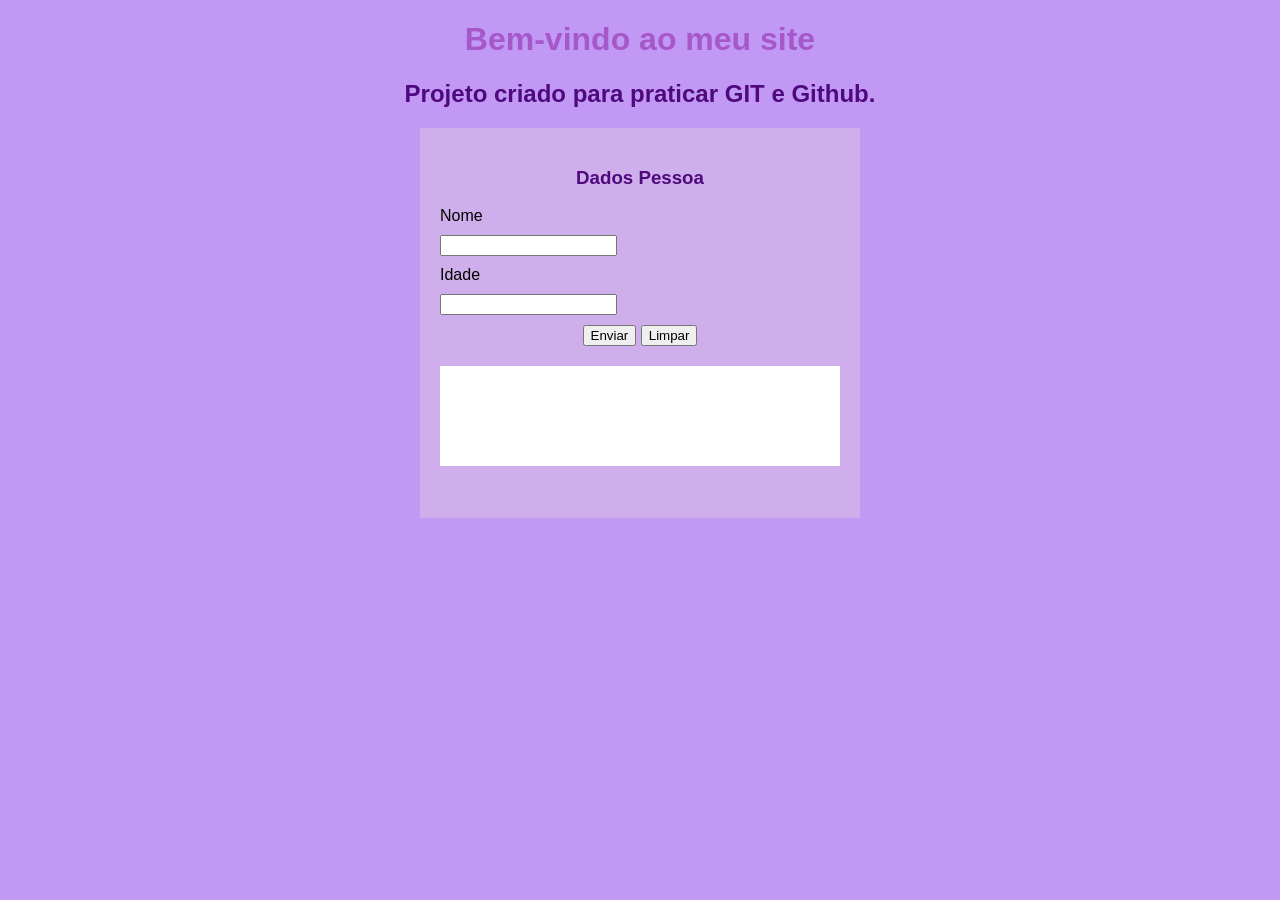
<file: index.html>
<!DOCTYPE html>
<html lang="pt-br">
<head>
    <meta charset="UTF-8">
    <meta name="viewport" content="width=device-width, initial-scale=1.0">
    <title>Meu Primeiro Site</title>
    <link rel="stylesheet" href="css/style.css">

    <script src="js/script.js" defer></script>
    <script src="js/script_idade.js" defer></script>
</head>
<body>
    <h1>Bem-vindo ao meu site</h1>
    <h2>Projeto criado para praticar GIT e Github.</h2>
    
    <div id = 'div-form'>
        <h3> Dados Pessoa</h3>

        <form id="formulario-pessoa">
            <label for="nome">Nome</label>
            <input type="text" name="nome" id="nome">

            <label for="idade">Idade</label>
            <input type="text" name="idade" id ="idade">

            <button type="submit"> Enviar</button>
            <button type="reset"> Limpar</button>
        </form>

        <div id="div-dados"></div>

    </div>
</body>
</html>
</file>
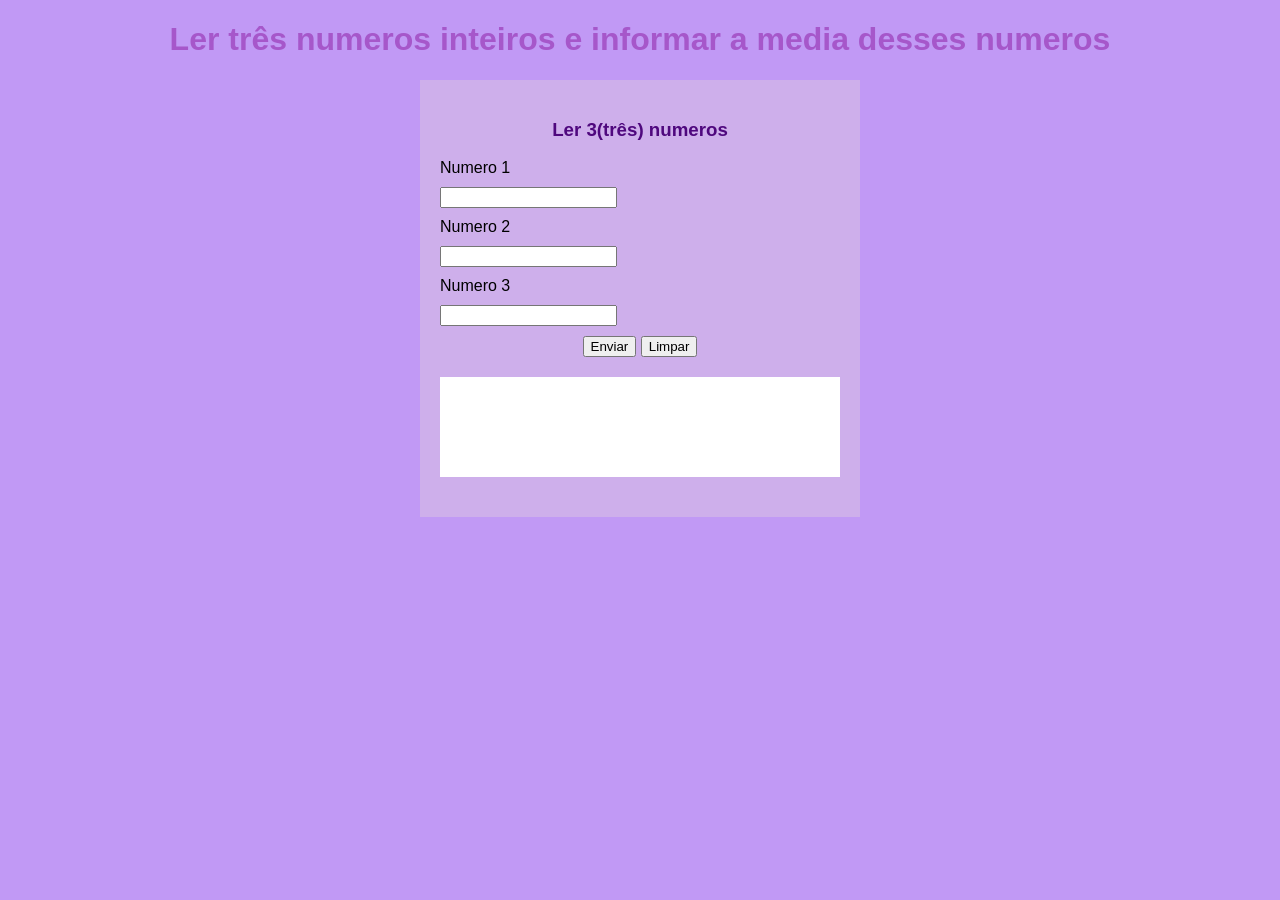
<file: pag_questao01.html>
<!DOCTYPE html>
<html lang="pt-br">
<head>
    <meta charset="UTF-8">
    <meta name="viewport" content="width=device-width, initial-scale=1.0">
    <title>Meu Primeiro Site</title>
    <link rel="stylesheet" href="css/style.css">

    <script src="js/scripts_questao01.js" defer></script>
</head>
<body>
    <h1>Ler três numeros inteiros e informar a media desses numeros</h1>
    
    <div id = 'div-form'>
        <h3> Ler 3(três) numeros</h3>

        <form id="formulario-pessoa">
            <label for="num1">Numero 1</label>
            <input type="text" name="num1" id="num1">

            <label for="num2">Numero 2</label>
            <input type="text" name="num2" id ="num2">

            <label for="num3">Numero 3</label>
            <input type="text" name="num3" id ="num3">

            <button type="submit"> Enviar</button>
            <button type="reset"> Limpar</button>
        </form>

        <div id="div-dados"></div>

    </div>
</body>
</html>
</file>
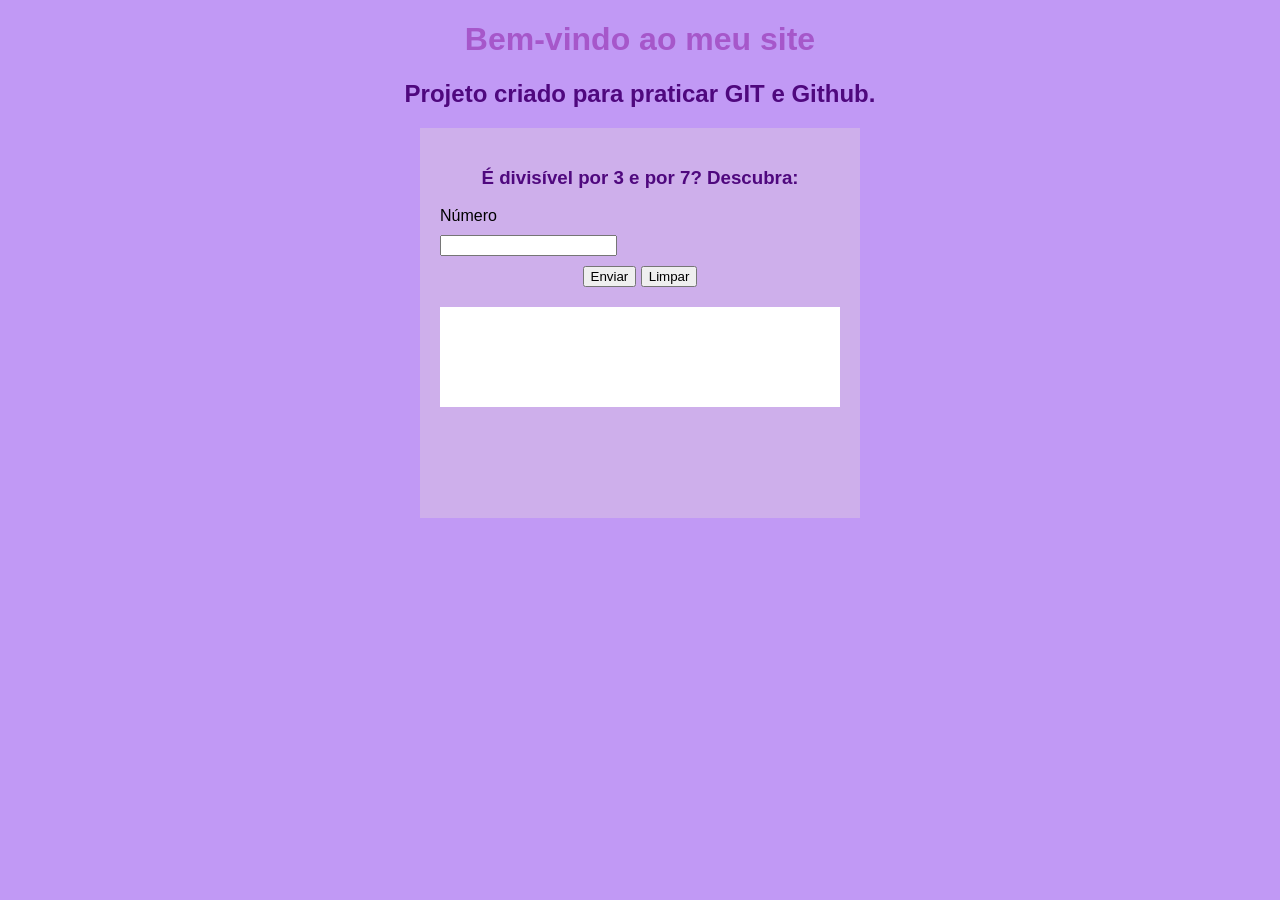
<file: pag_questao01_extra.html>
<!DOCTYPE html>
<html lang="pt-br">
<head>
    <meta charset="UTF-8">
    <meta name="viewport" content="width=device-width, initial-scale=1.0">
    <title>Meu Primeiro Site</title>
    <link rel="stylesheet" href="css/style.css">

    <script src="js/script_questao01_extra.js" defer></script>
</head>
<body>
    <h1>Bem-vindo ao meu site</h1>
    <h2>Projeto criado para praticar GIT e Github.</h2>
    
    <div id = 'div-form'>
        <h3> É divisível por 3 e por 7? Descubra:</h3>

        <form id="formDados">

            <label for="num">Número</label>
            <input type="text" name="num" id ="num">

            <button type="submit"> Enviar</button>
            <button type="reset"> Limpar</button>

        </form>

        <div id="div-dados"></div>

    </div>
</body>
</html>
</file>
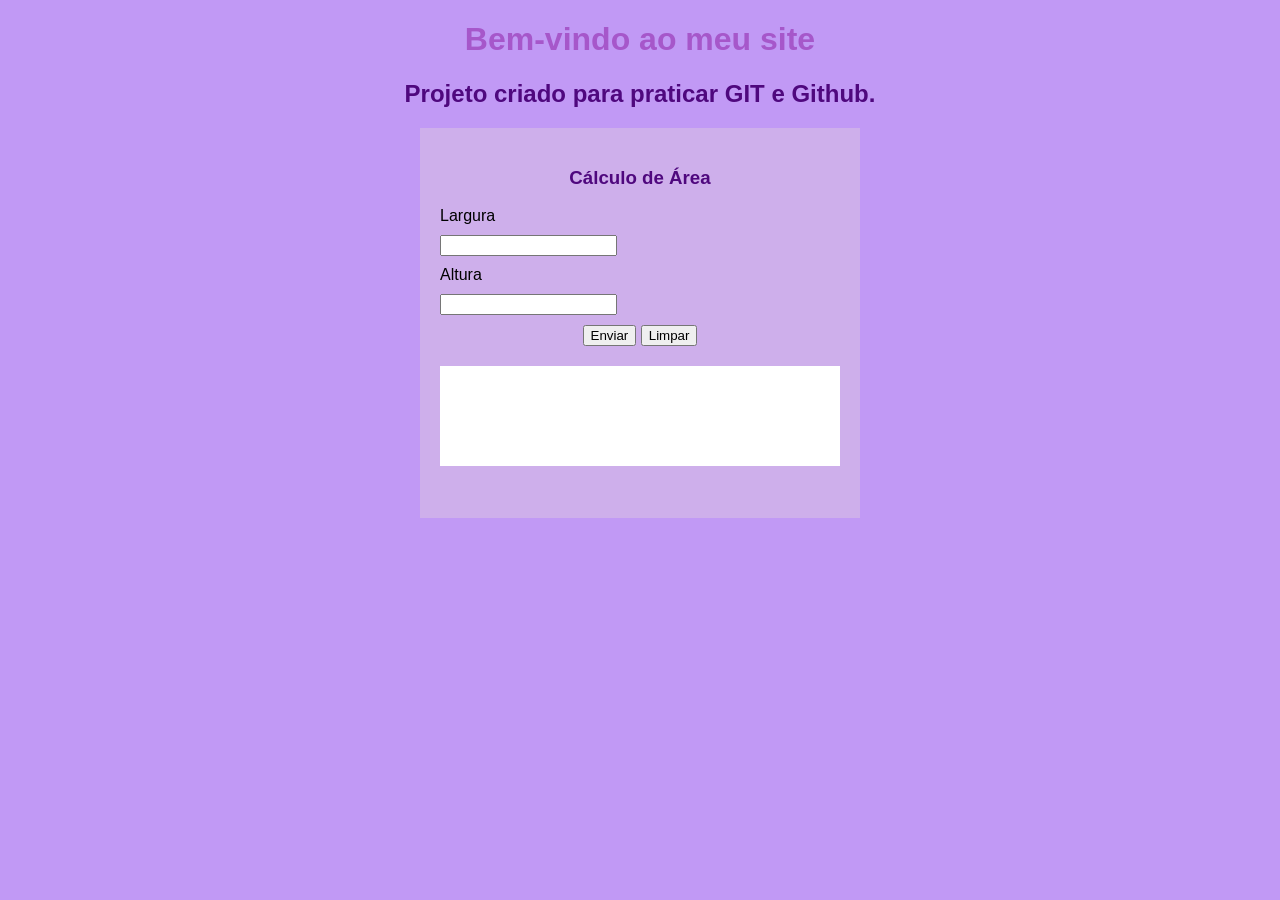
<file: pag_questao02.html>
<!DOCTYPE html>
<html lang="pt-br">
<head>
    <meta charset="UTF-8">
    <meta name="viewport" content="width=device-width, initial-scale=1.0">
    <title>Meu Primeiro Site</title>
    <link rel="stylesheet" href="css/style.css">

    <script src="js/script_questao02.js" defer></script>
</head>
<body>
    <h1>Bem-vindo ao meu site</h1>
    <h2>Projeto criado para praticar GIT e Github.</h2>
    
    <div id = 'div-form'>
        <h3> Cálculo de Área</h3>

        <form id="formulario-pessoa">
            <label for="largura">Largura</label>
            <input type="text" name="largura" id="largura">

            <label for="altura">Altura</label>
            <input type="text" name="altura" id ="altura">

            <button type="submit"> Enviar</button>
            <button type="reset"> Limpar</button>

        </form>

        <div id="div-dados"></div>

    </div>
</body>
</html>
</file>
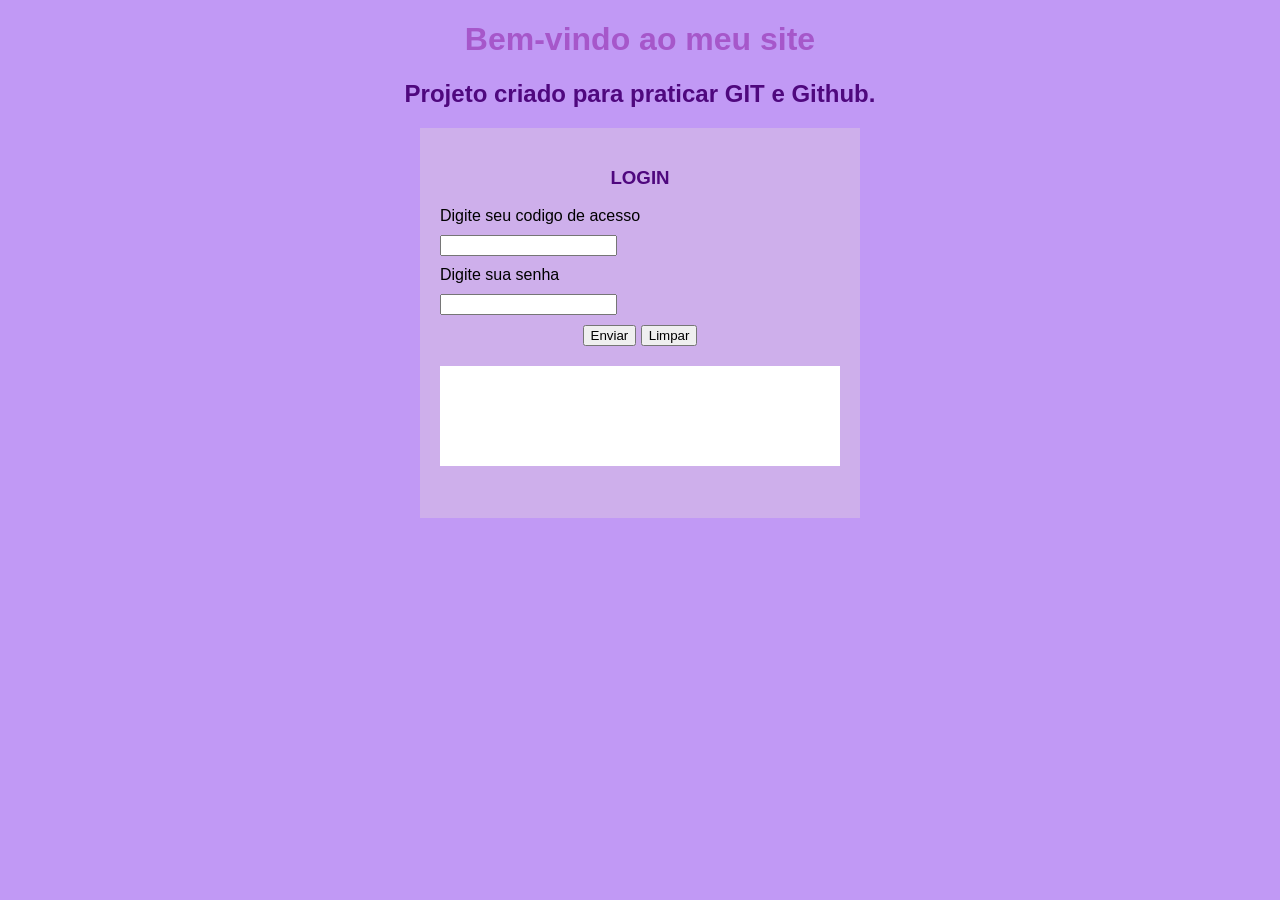
<file: pag_questao02_extra.html>
<!DOCTYPE html>
<html lang="pt-br">
<head>
    <meta charset="UTF-8">
    <meta name="viewport" content="width=device-width, initial-scale=1.0">
    <title>Meu Primeiro Site</title>
    <link rel="stylesheet" href="css/style.css">

    <script src="js/script_questao02_extra.js" defer></script>
</head>
<body>
    <h1>Bem-vindo ao meu site</h1>
    <h2>Projeto criado para praticar GIT e Github.</h2>
    
    <div id = 'div-form'>
        <h3>LOGIN</h3>

        <form id="formDados">

            <label for="codigo">Digite seu codigo de acesso</label>
            <input type="text" name="codigo" id ="codigo">

            <label for="senha">Digite sua senha</label>
            <input type="text" name="senha" id ="senha">


            <button type="submit"> Enviar</button>
            <button type="reset"> Limpar</button>

        </form>

        <div id="div-dados"></div>

    </div>
</body>
</html>
</file>
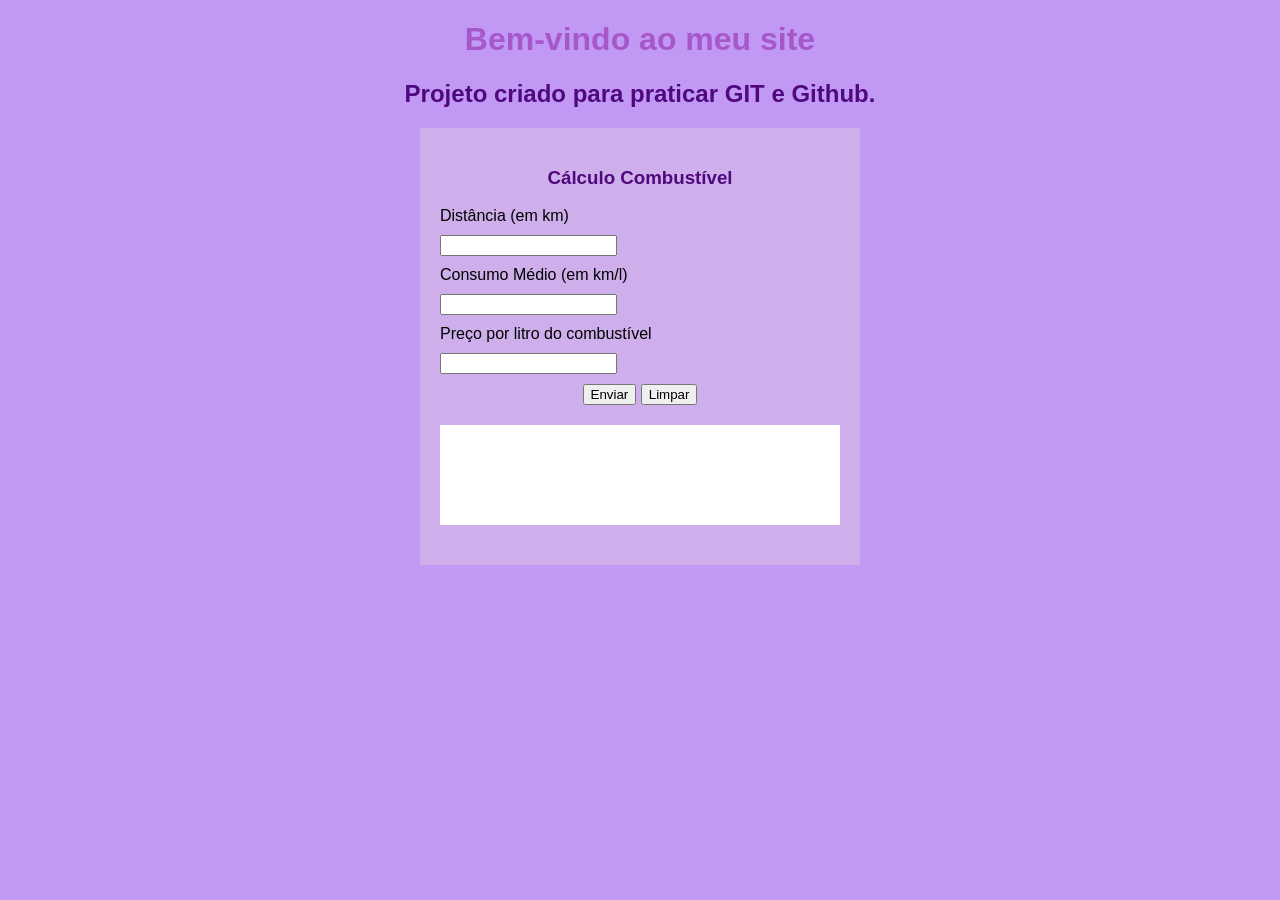
<file: pag_questao03.html>
<!DOCTYPE html>
<html lang="pt-br">
<head>
    <meta charset="UTF-8">
    <meta name="viewport" content="width=device-width, initial-scale=1.0">
    <title>Meu Primeiro Site</title>
    <link rel="stylesheet" href="css/style.css">

    <script src="js/script_questao03.js" defer></script>
</head>
<body>
    <h1>Bem-vindo ao meu site</h1>
    <h2>Projeto criado para praticar GIT e Github.</h2>
    
    <div id = 'div-form'>
        <h3> Cálculo Combustível</h3>

        <form id="formDados">
            <label for="distancia">Distância (em km)</label>
            <input type="text" name="distancia" id="distancia">

            <label for="consumo">Consumo Médio (em km/l)</label>
            <input type="text" name="consumo" id ="consumo">

            <label for="precoCombustivel">Preço por litro do combustível</label>
            <input type="text" name="precoCombustivel" id ="precoCombustivel">

            <button type="submit"> Enviar</button>
            <button type="reset"> Limpar</button>

        </form>

        <div id="div-dados"></div>

    </div>
</body>
</html>
</file>
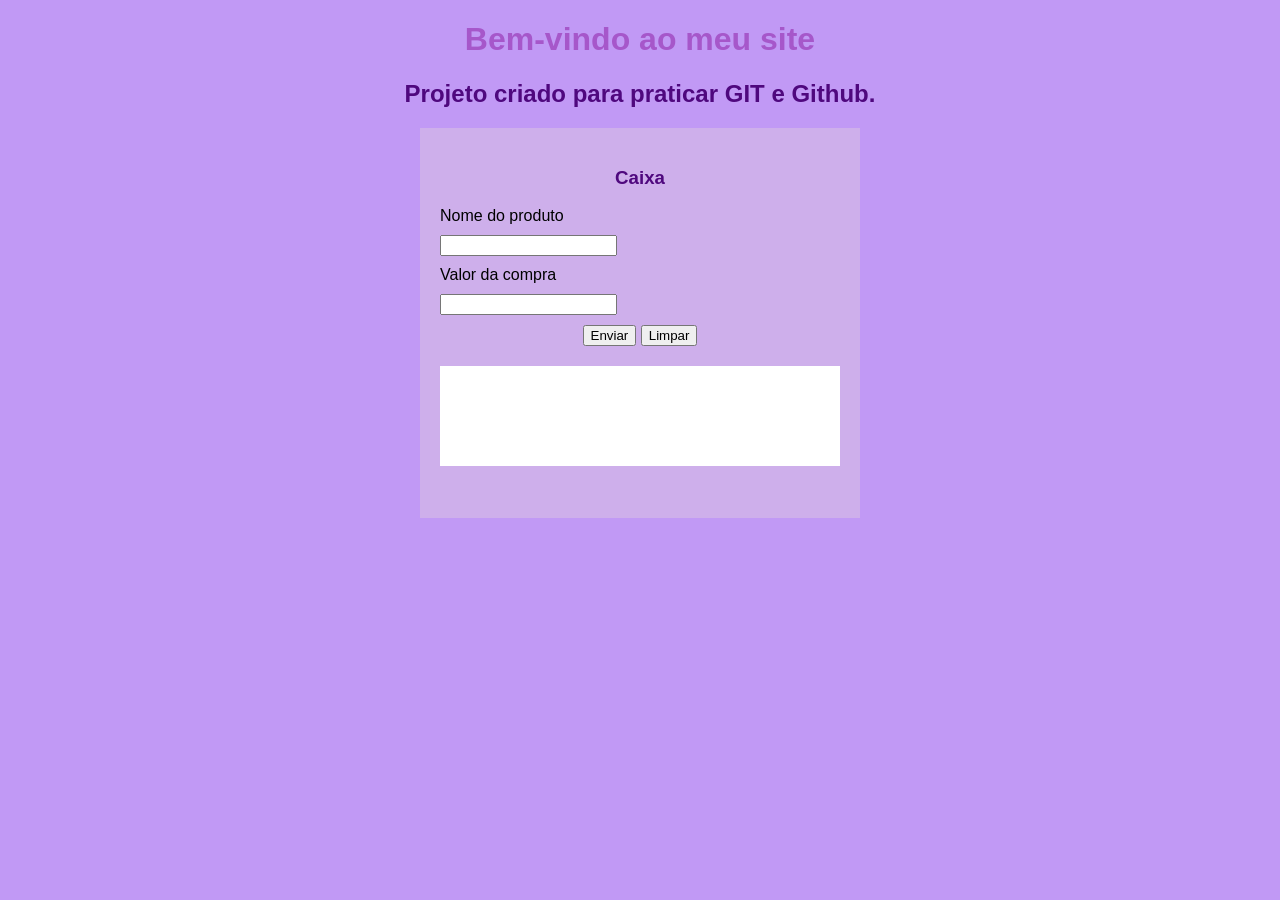
<file: pag_questao03_extra.html>
<!DOCTYPE html>
<html lang="pt-br">
<head>
    <meta charset="UTF-8">
    <meta name="viewport" content="width=device-width, initial-scale=1.0">
    <title>Meu Primeiro Site</title>
    <link rel="stylesheet" href="css/style.css">

    <script src="js/script_questao03_extra.js" defer></script>
</head>
<body>
    <h1>Bem-vindo ao meu site</h1>
    <h2>Projeto criado para praticar GIT e Github.</h2>
    
    <div id = 'div-form'>
        <h3>Caixa</h3>

        <form id="formDados">

            <label for="produto">Nome do produto</label>
            <input type="text" name="produto" id ="produto">

            <label for="valorCompra">Valor da compra</label>
            <input type="text" name="valorCompra" id ="valorCompra">


            <button type="submit"> Enviar</button>
            <button type="reset"> Limpar</button>

        </form>

        <div id="div-dados"></div>

    </div>
</body>
</html>
</file>
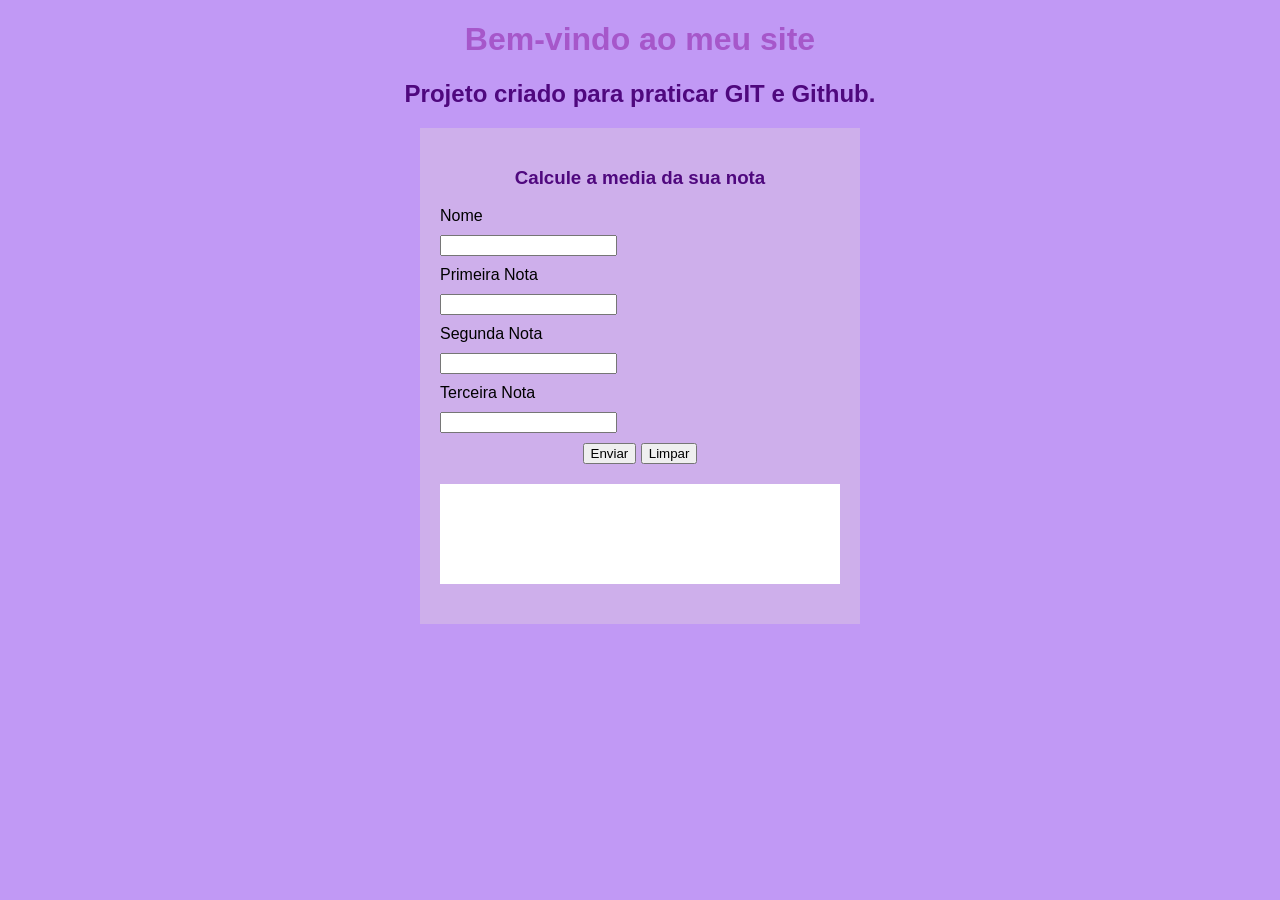
<file: pag_questao04.html>
<!DOCTYPE html>
<html lang="pt-br">
<head>
    <meta charset="UTF-8">
    <meta name="viewport" content="width=device-width, initial-scale=1.0">
    <title>Meu Primeiro Site</title>
    <link rel="stylesheet" href="css/style.css">

    <script src="js/script_questao04.js" defer></script>
</head>
<body>
    <h1>Bem-vindo ao meu site</h1>
    <h2>Projeto criado para praticar GIT e Github.</h2>
    
    <div id = 'div-form'>
        <h3> Calcule a media da sua nota</h3>

        <form id="formDados">
            <label for="nome">Nome</label>
            <input type="text" name="nome" id="nome">

            <label for="nota1">Primeira Nota</label>
            <input type="text" name="nota1" id ="nota1">

            <label for="nota2">Segunda Nota</label>
            <input type="text" name="nota2" id ="nota2">

            <label for="nota3">Terceira Nota</label>
            <input type="text" name="nota3" id ="nota3">


            <button type="submit"> Enviar</button>
            <button type="reset"> Limpar</button>

        </form>

        <div id="div-dados"></div>

    </div>
</body>
</html>
</file>
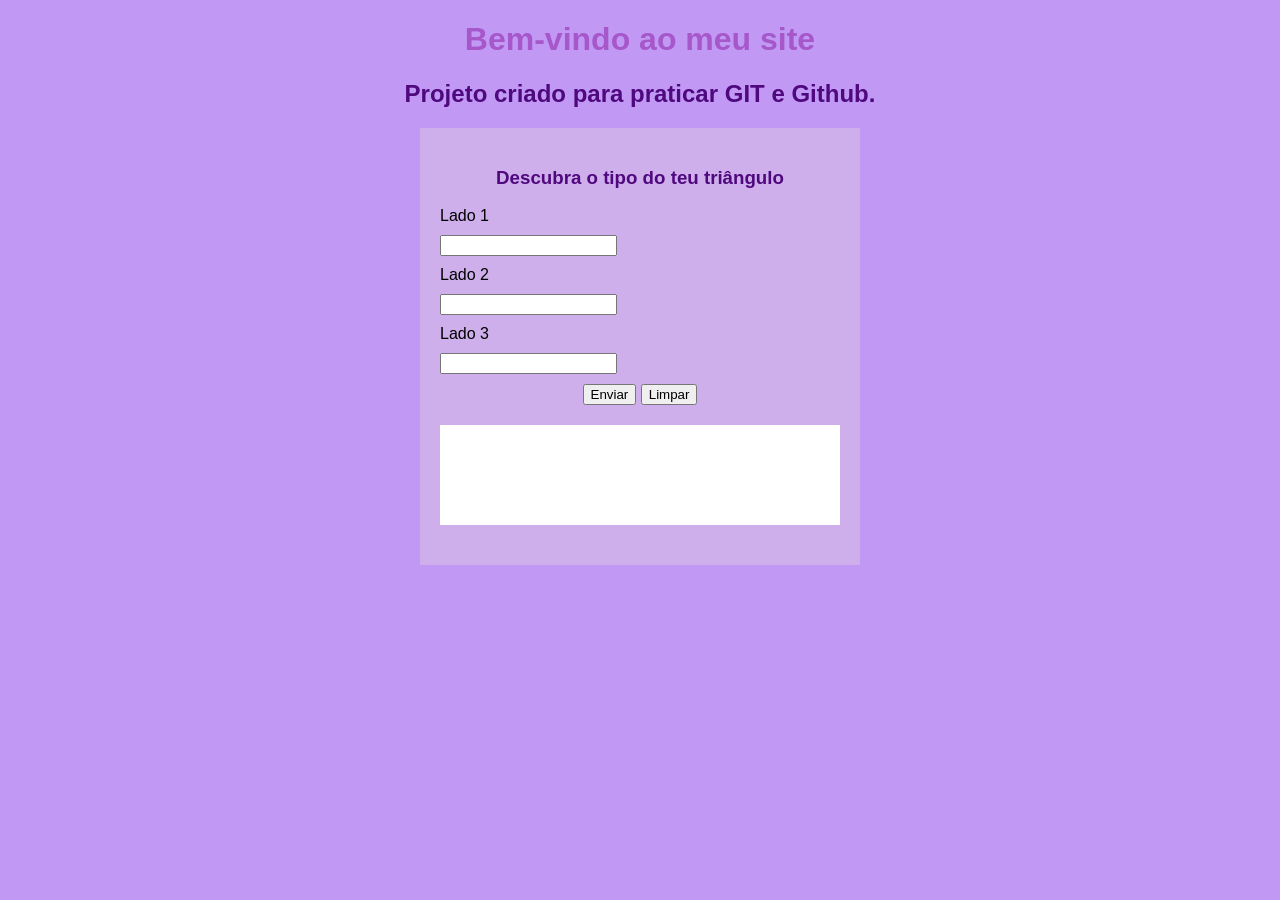
<file: pag_questao05.html>
<!DOCTYPE html>
<html lang="pt-br">
<head>
    <meta charset="UTF-8">
    <meta name="viewport" content="width=device-width, initial-scale=1.0">
    <title>Meu Primeiro Site</title>
    <link rel="stylesheet" href="css/style.css">

    <script src="js/script_questao05.js" defer></script>
</head>
<body>
    <h1>Bem-vindo ao meu site</h1>
    <h2>Projeto criado para praticar GIT e Github.</h2>
    
    <div id = 'div-form'>
        <h3> Descubra o tipo do teu triângulo</h3>

        <form id="formDados">

            <label for="lado1">Lado 1</label>
            <input type="text" name="lado1" id ="lado1">

            <label for="lado2">Lado 2</label>
            <input type="text" name="lado2" id ="lado2">

            <label for="lado3">Lado 3</label>
            <input type="text" name="lado3" id ="nota3">


            <button type="submit"> Enviar</button>
            <button type="reset"> Limpar</button>

        </form>

        <div id="div-dados"></div>

    </div>
</body>
</html>
</file>
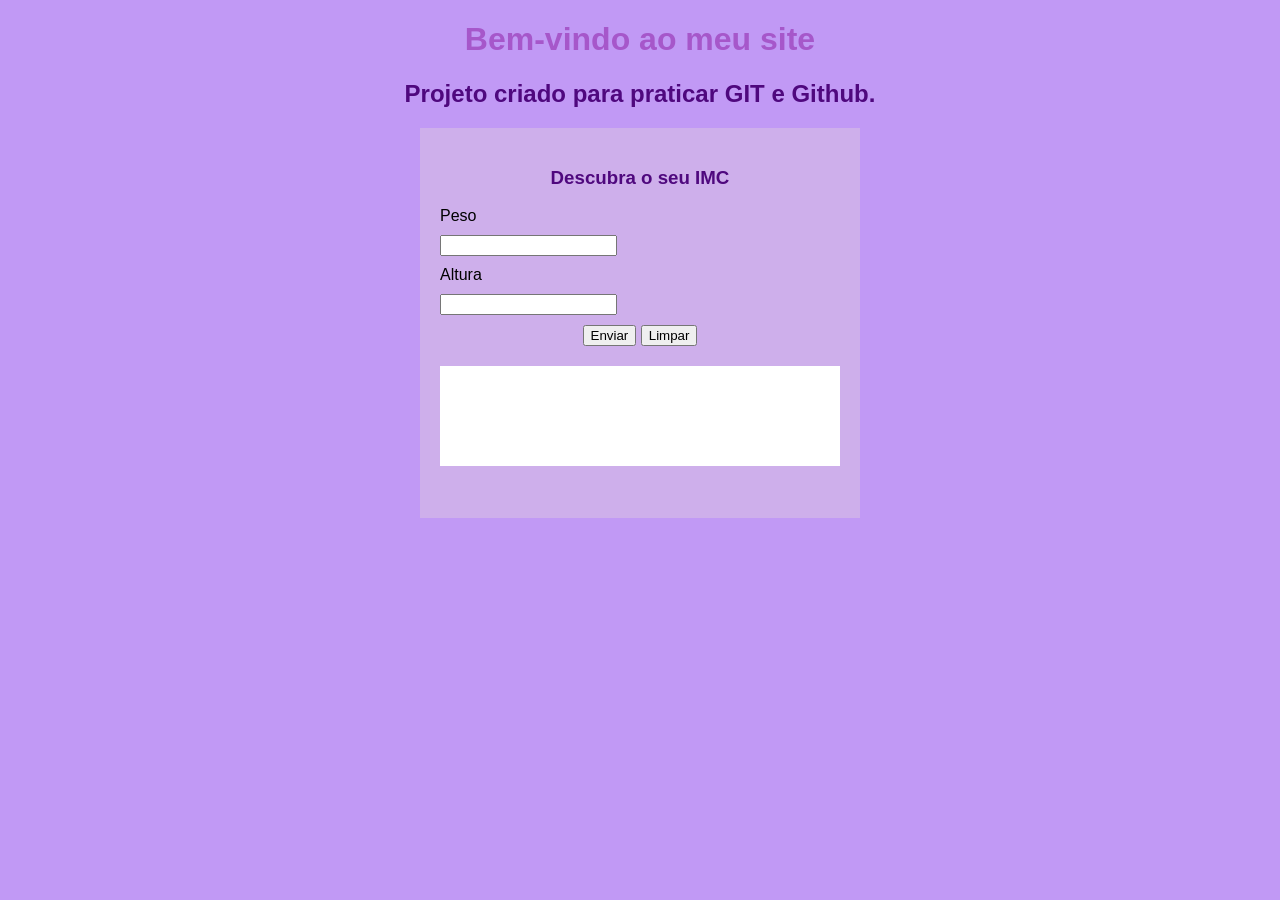
<file: pag_questao06.html>
<!DOCTYPE html>
<html lang="pt-br">
<head>
    <meta charset="UTF-8">
    <meta name="viewport" content="width=device-width, initial-scale=1.0">
    <title>Meu Primeiro Site</title>
    <link rel="stylesheet" href="css/style.css">

    <script src="js/script_questao06.js" defer></script>
</head>
<body>
    <h1>Bem-vindo ao meu site</h1>
    <h2>Projeto criado para praticar GIT e Github.</h2>
    
    <div id = 'div-form'>
        <h3>Descubra o seu IMC</h3>

        <form id="formDados">

            <label for="peso">Peso</label>
            <input type="text" name="peso" id ="peso">

            <label for="altura">Altura</label>
            <input type="text" name="altura" id ="lado2">

            <button type="submit"> Enviar</button>
            <button type="reset"> Limpar</button>

        </form>

        <div id="div-dados"></div>

    </div>
</body>
</html>
</file>
<file: css/style.css>
body{
    font-family: Arial, sans-serif;
    text-align: center;
    background-color: hsl(266, 82%, 78%);
}

h1{
    color: rgb(166, 87, 202);
}

h2{
    color: rgb(79, 8, 126);
}

h1, h2, h3{
    text-align: center;
}

h3{
    color: rgb(79, 8, 126);
}

label, input{
    display: block;
    margin: 10px 0px;
    text-align: left;
}

#div-form{
    background-color: rgb(206, 175, 235);
    width: 400px;
    min-height: 350px;
    margin: 20px auto;
    padding: 20px;
}

#div-dados{
    background-color: rgb(255, 255, 255);
    width: 100%;
    height: 100px;
    margin: 20px 0px;
    display: flex;
    align-items: center;
    justify-content: center;
}
</file>
